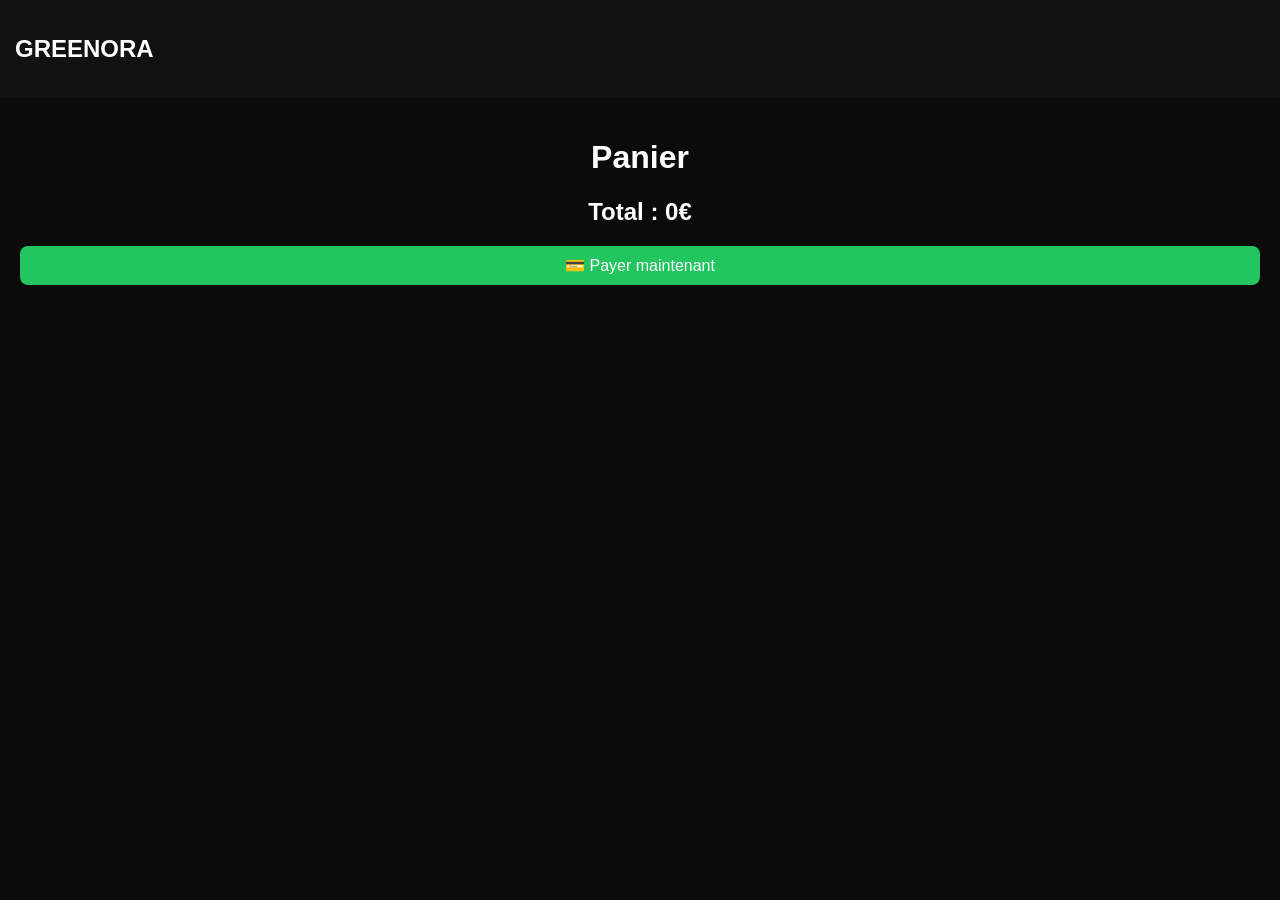
<file: cart.html>
<!DOCTYPE html>
<html>
<head>
<link rel="stylesheet" href="style.css">
<script src="script.js"></script>
</head>

<body onload="displayCart()">

<header>
  <h2>GREENORA</h2>
</header>

<div class="container">
<h1>Panier</h1>

<div id="cart"></div>

<h2>Total : <span id="total"></span></h2>

<a href="https://wa.me/33605549511" class="btn">💳 Payer maintenant</a>

</div>

</body>
</html>
</file>
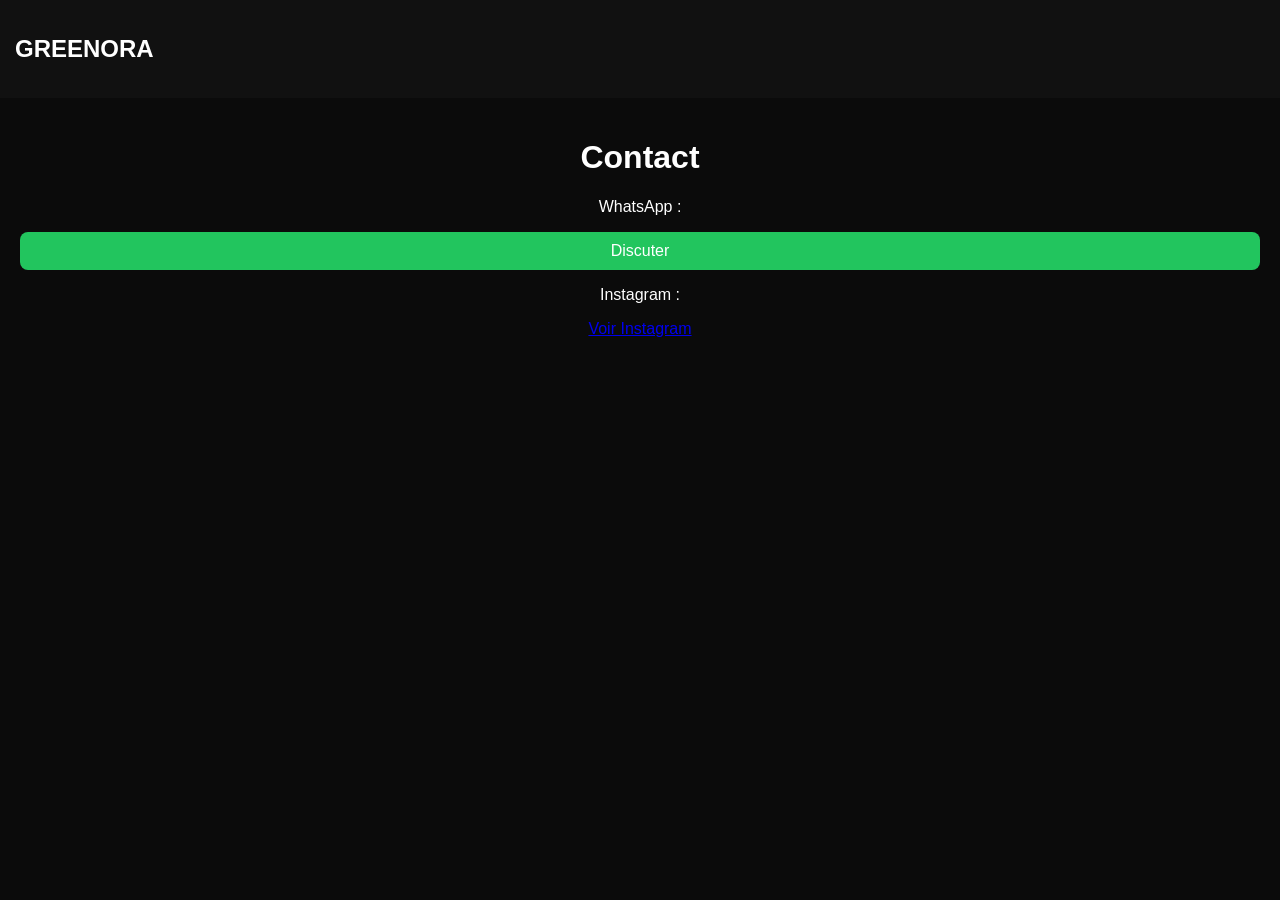
<file: contact.html>
<!DOCTYPE html>
<html>
<head>
<link rel="stylesheet" href="style.css">
<title>Contact</title>
</head>

<body>

<header>
  <h2>GREENORA</h2>
</header>

<div class="container">
<h1>Contact</h1>

<p>WhatsApp :</p>
<a href="https://wa.me/33605549511" class="btn">Discuter</a>

<p>Instagram :</p>
<a href="#">Voir Instagram</a>

</div>

</body>
</html>
</file>
<file: style.css>
body {
  margin: 0;
  font-family: Arial;
  background: #0b0b0b;
  color: white;
}

header {
  display: flex;
  justify-content: space-between;
  padding: 15px;
  background: #111;
}

header a {
  color: white;
  text-decoration: none;
  margin: 0 10px;
}

.container {
  padding: 20px;
  text-align: center;
}

.products {
  display: grid;
  grid-template-columns: repeat(auto-fit, minmax(160px,1fr));
  gap: 15px;
}

.product {
  background: #111;
  padding: 10px;
  border-radius: 10px;
}

.product img {
  width: 100%;
  border-radius: 10px;
}

.btn {
  background: #22c55e;
  padding: 10px;
  border-radius: 8px;
  color: white;
  display: block;
  margin-top: 10px;
  text-decoration: none;
}
</file>
